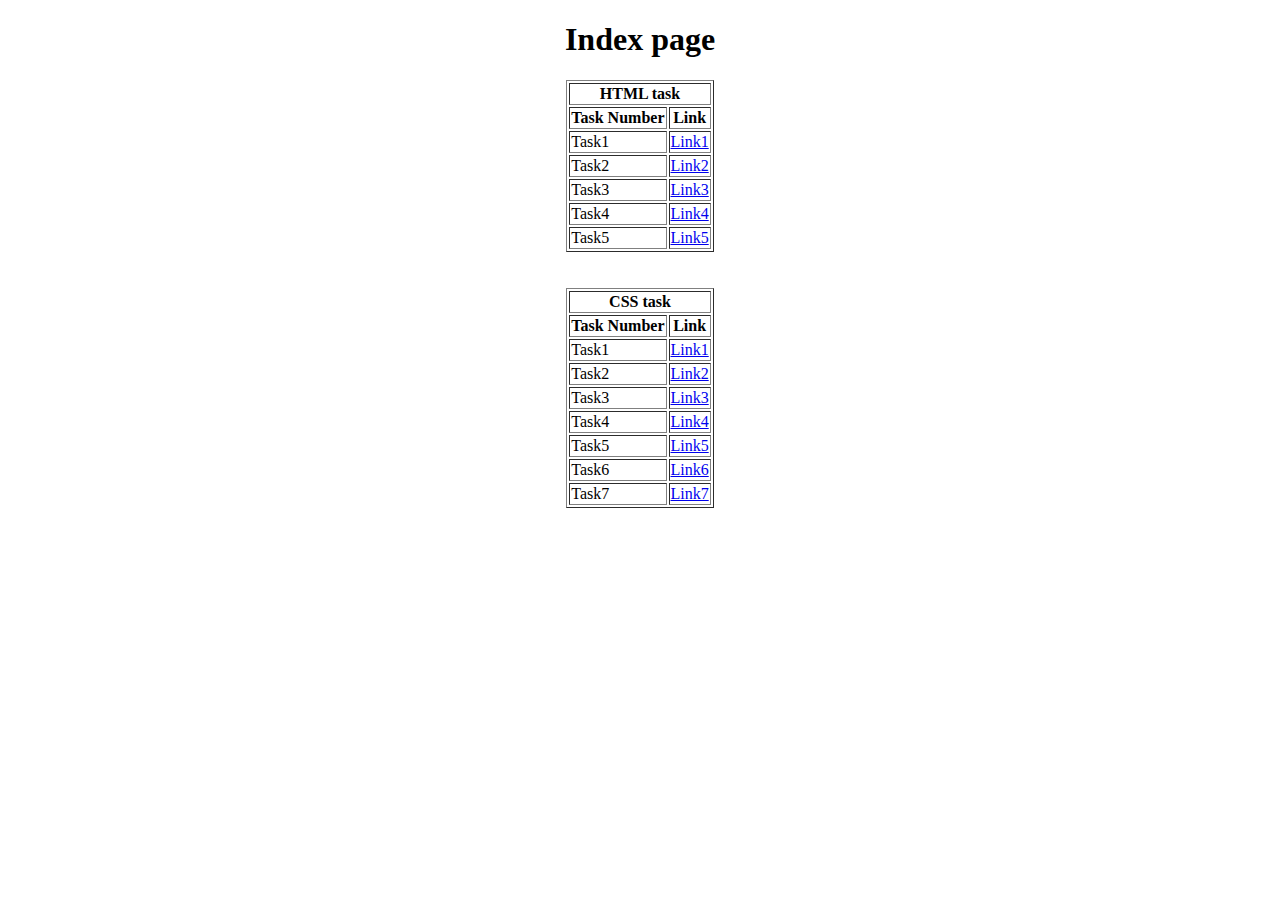
<file: index.html>
<!DOCTYPE html>
<html lang="en">
<head>
    <meta charset="UTF-8">
    <meta name="viewport" content="width=device-width, initial-scale=1.0">
    <title>Document</title>
</head>
<body>
    <center>
        <h1>Index page</h1>
        <table border="1">
            <tr>
                <th colspan="2">HTML task</th>
            </tr>
            <tr>
                <th>Task Number</th>
                <th>Link</th>
            </tr>
            
            <tr>
                <td>Task1</td>
                <td><a href="./Task1.html">Link1</a></td>
            </tr>
            <tr>
                <td>Task2</td>
                <td><a href="./Task2.html">Link2</a></td>
            </tr>
            <tr>
                <td>Task3</td>
                <td><a href="./Task3.html">Link3</a></td>
            </tr>
            <tr>
                <td>Task4</td>
                <td><a href="./Task4.html">Link4</a></td>
            </tr>
            <tr>
                <td>Task5</td>
                <td><a href="./Task5.html">Link5</a></td>
            </tr>
        </table>
        <br><br>
        <table border="1">
            <tr>
                <th colspan="2">CSS task</th>
            </tr>
            <tr>
                <th>Task Number</th>
                <th>Link</th>
            </tr>
            <tr>
                <td>Task1</td>
                <td><a href="./CTask1.html">Link1</a></td>
            </tr>
            <tr>
                <td>Task2</td>
                <td><a href="./CTask2.html">Link2</a></td>
            </tr>
            <tr>
                <td>Task3</td>
                <td><a href="./CTask3.html">Link3</a></td>
            </tr>
            <tr>
                <td>Task4</td>
                <td><a href="./CTask4.html">Link4</a></td>
            </tr>
            <tr>
                <td>Task5</td>
                <td><a href="./CTask5.html">Link5</a></td>
            </tr>
            <tr>
                <td>Task6</td>
                <td><a href="./CTask6.html">Link6</a></td>
            </tr>
            <tr>
                <td>Task7</td>
                <td><a href="./CTask7.html">Link7</a></td>
            </tr>
        </table>
        <br><br>
        <!-- <table border="1">
            <tr>
                <th colspan="2">BS task</th>
            </tr>
            <tr>
                <th>Task Number</th>
                <th>Link</th>
            </tr>
            <tr>
                <td>Task1</td>
                <td><a href="./BTask1.html">Link1</a></td>
            </tr>
            <tr>
                <td>Task2</td>
                <td><a href="./BTask2.html">Link2</a></td>
            </tr>
            <tr>
                <td>Task3</td>
                <td><a href="./BTask3.html">Link3</a></td>
            </tr>
            <tr>
                <td>Task4</td>
                <td><a href="./BTask4.html">Link4</a></td>
            </tr>
            <tr>
                <td>Task5</td>
                <td><a href="./BTask5.html">Link5</a></td>
            </tr>
            <tr>
                <td>Task6</td>
                <td><a href="./BTask6.html">Link6</a></td>
            </tr>
        </table> -->
    </center>
</body>
</html>
</file>
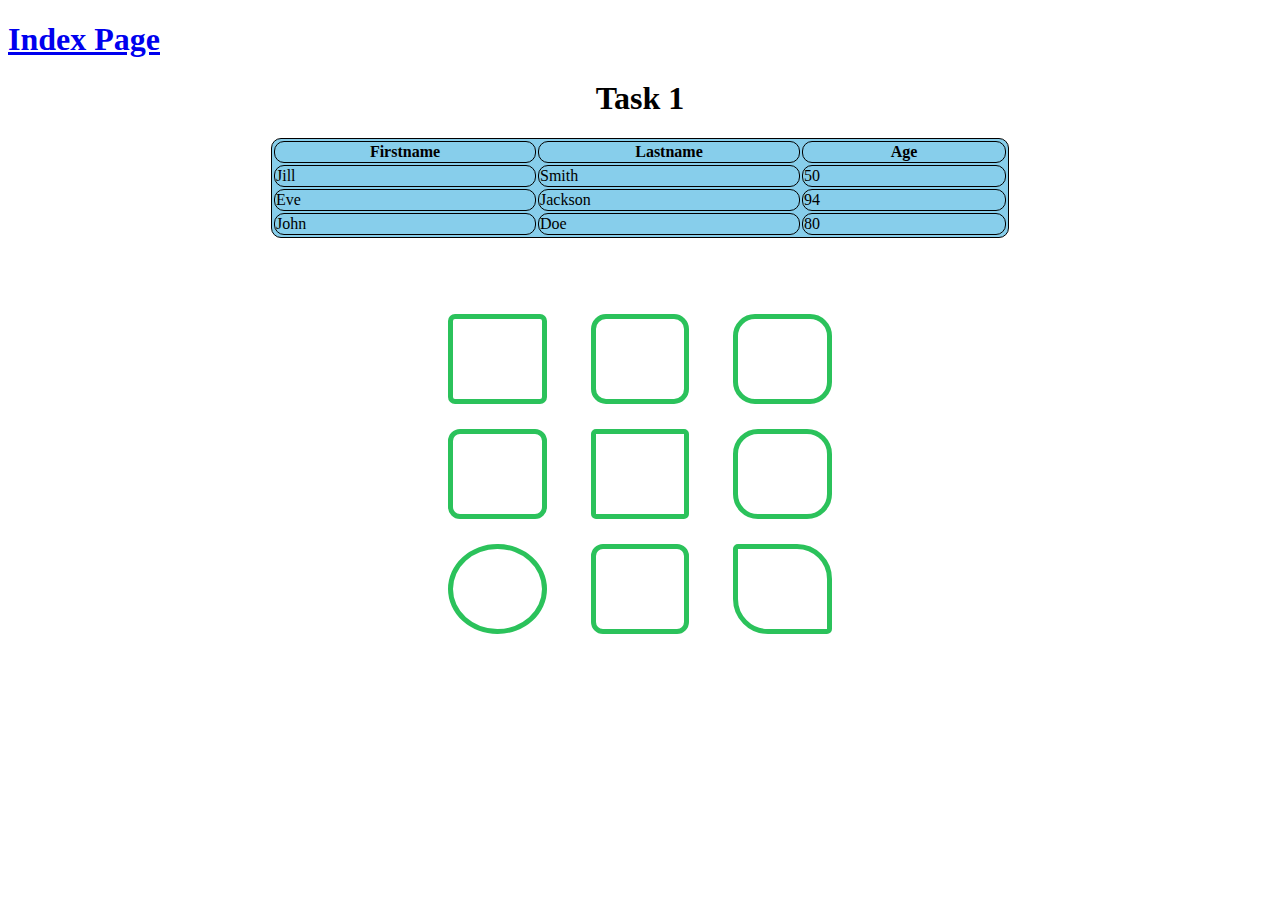
<file: CTask1.html>
<!DOCTYPE html>
<html lang="en">
<head>
    <meta charset="UTF-8">
    <meta name="viewport" content="width=device-width, initial-scale=1.0">
    <title>TASK 1</title>
    <style type="text/css">
        div {
            position: relative;
              
        }
        #container{
            margin: 100px;
            height: 400px;
            padding: 20px;
            width: 800px;
        }
        #row1,#row2,#row3{
            height: 100px;
            margin: 15px auto;
        }
        .left,.right,.center{
            border: 5px solid rgb(43, 194, 91);
            height: 80px;
            width: 7%;
            margin: 7px 20px 0px 20px;
            display: inline-block;
            background-color: #ffffff;
        }
        #t5-1{
            border-radius: 7px;
        }
        #t5-2{
            border-radius: 15px;
        }
        #t5-3{
            border-radius: 22px;
        }
        #t5-4{
            border-radius: 12px;
        }
        #t5-5{
            border-radius: 5px;
        }
        #t5-6{
            border-radius: 25px;
        }
        #t5-7{
            border-radius: 50%;
        }
        #t5-8{
            border-radius: 12px;
        }
        #t5-9{
            border-radius: 5px 35px;
        }
        table {
            background-color: skyblue;
            border: 1px solid black;
            border-radius: 10px;
        }
        th, td {
            border: 1px solid black;
            border-radius: 10px;
            width: 200px;
        }
    </style>
</head>
<body>
    <header>
        <h1><a href="./index.html">Index Page</a></h1>
    </header>
    <center>
        <h1>Task 1</h1>
        <div class="container">
        <table>
            <tbody><tr>
                <th style="padding-left: 30px; padding-right: 30px;">Firstname</th>
                <th style="padding-left: 30px; padding-right: 30px;">Lastname</th>                    
                <th>Age</th>
            </tr>
            <tr>
                <td>Jill</td>
                <td>Smith</td>
                <td>50</td>
            </tr>
            <tr>
                <td>Eve</td>
                <td>Jackson</td>
                <td>94</td>
            </tr>
            <tr>
                <td>John</td>
                <td>Doe</td>
                <td>80</td>
            </tr>
        </tbody></table>
        <br><br><br>
        <div id="row1">
            <div id="t5-1" class="left"></div>
            <div id="t5-2" class="center"></div>
            <div id="t5-3" class="right"></div>
        </div>
        <div id="row2">
            <div id="t5-4" class="left"></div>
            <div id="t5-5" class="center"></div>
            <div id="t5-6" class="right"></div>
        </div>
        <div id="row3">
            <div id="t5-7" class="left"></div>
            <div id="t5-8" class="center"></div>
            <div id="t5-9" class="right"></div>
        </div>
    </div>

</body>
</html>
</file>
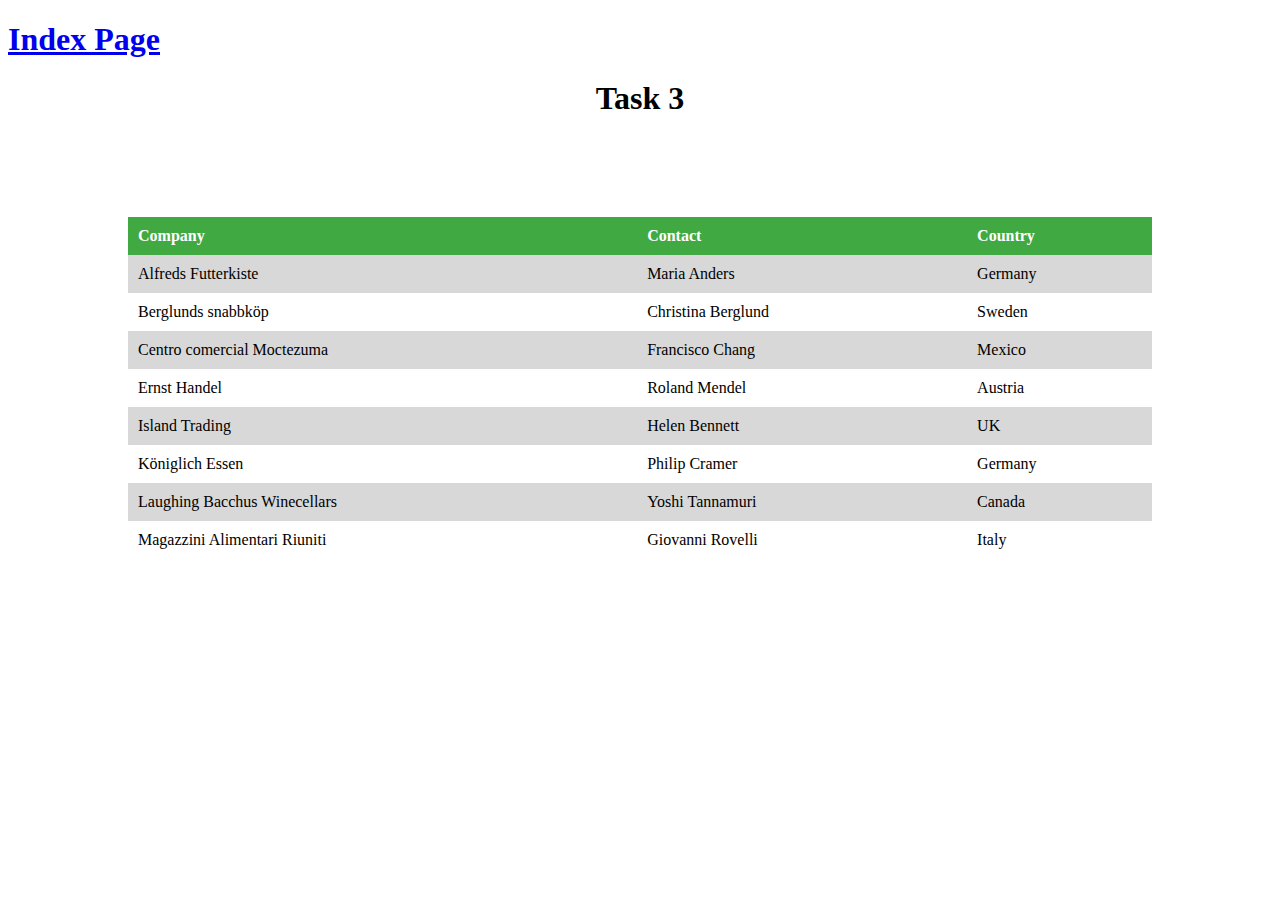
<file: CTask3.html>
<!DOCTYPE html>
<html lang="en">
<head>
    <meta charset="UTF-8">
    <meta http-equiv="X-UA-Compatible" content="IE=edge">
    <meta name="viewport" content="width=device-width, initial-scale=1.0">
    <title>Task 3</title>
    <link rel="stylesheet" href="T3.css">
</head>
<body>
    <header>
        <h1><a href="./index.html">Index Page</a></h1>
    </header>
    <center>
    <h1>Task 3</h1>
    <div class="container">
    </center>
        <table>
            <tbody><tr>
                <th>Company</th>
                <th>Contact</th>
                <th>Country</th>
            </tr>
            <tr class="c-row">
                <td>Alfreds Futterkiste</td>
                <td>Maria Anders</td>
                <td>Germany </td>
            </tr>
            <tr>
                <td>Berglunds snabbköp</td>
                <td>Christina Berglund</td>
                <td>Sweden </td>
            </tr>
            <tr class="c-row">
                <td>Centro comercial Moctezuma</td>
                <td>Francisco Chang</td>
                <td>Mexico</td>
            </tr>
            <tr>
                <td>Ernst Handel</td>
                <td>Roland Mendel</td>
                <td>Austria</td>
            </tr>
            <tr class="c-row">
                <td>Island Trading</td>
                <td>Helen Bennett</td>
                <td>UK </td>
            </tr>
            <tr>
                <td>Königlich Essen</td>
                <td>Philip Cramer</td>
                <td>Germany</td>
            </tr>
            <tr class="c-row">
                <td>Laughing Bacchus Winecellars</td>
                <td>Yoshi Tannamuri</td>
                <td>Canada</td>
            </tr>
            <tr>
                <td>Magazzini Alimentari Riuniti</td>
                <td>Giovanni Rovelli</td>
                <td>Italy</td>
            </tr>
        </tbody></table>
    </div>
    </body>
</html>
</file>
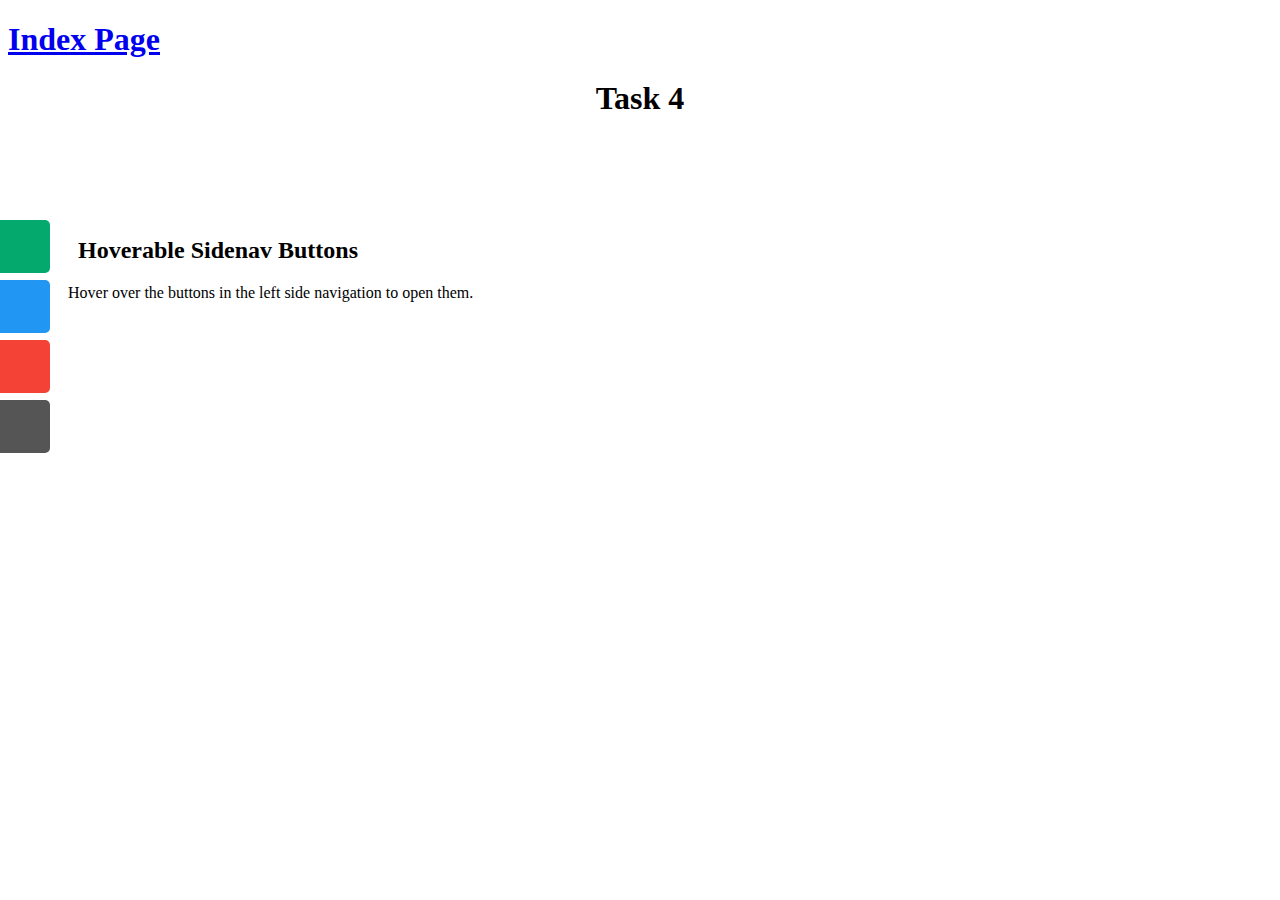
<file: CTask4.html>
<!DOCTYPE html>
<html lang="en">
<head>
    <meta charset="UTF-8">
    <meta name="viewport" content="width=device-width, initial-scale=1.0">
    <title>TASK 4</title>
    <link rel="stylesheet" href="T4.css">
</head>
<body>
    <header>
        <h1><a href="./index.html">Index Page</a></h1>
    </header>
    <center>
        <h1>Task 4</h1>
    </center>
    <div class="container">
        <div id="mySidenav" class="sidenav">
            <a href="#" id="about">About</a>
            <a href="#" id="blog">Blog</a>
            <a href="#" id="projects">Projects</a>
            <a href="#" id="contact">Contact</a>
            <h2 style="margin-left: 70px;">Hoverable Sidenav Buttons</h2>
            <p>Hover over the buttons in the left side navigation to open them.</p>
        </div>
    </div>
</body>
</html>
</file>
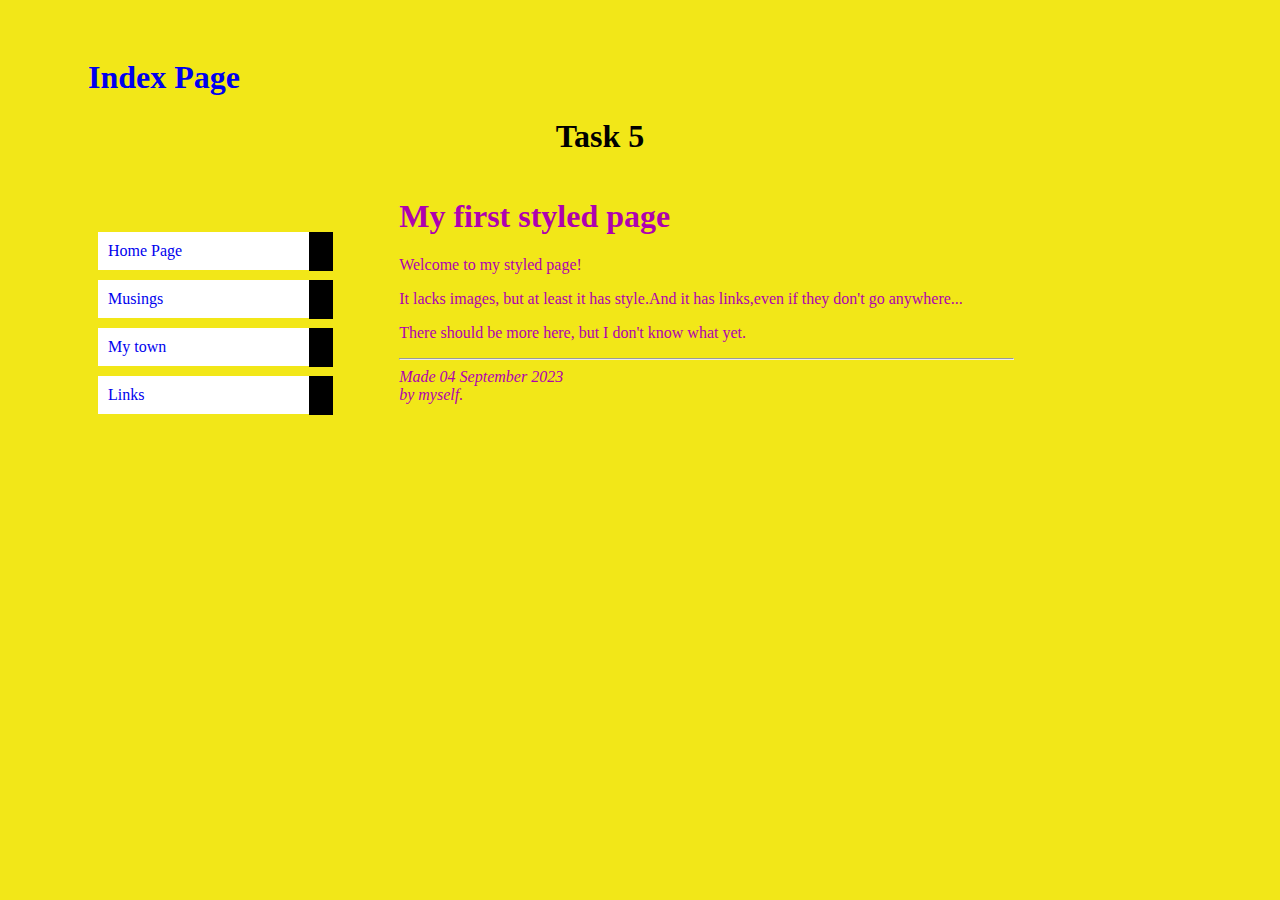
<file: CTask5.html>
<!DOCTYPE html>
<html lang="en">
    <head>
        <meta charset="UTF-8">
        <meta http-equiv="X-UA-Compatible" content="IE=edge">
        <meta name="viewport" content="width=device-width, initial-scale=1.0">
        <title>Task 5</title>
        <link rel="stylesheet" href="T5.css">
    </head>
    <body>
    <header>
        <h1><a href="./index.html">Index Page</a></h1>
    </header>
    <center>
    <h1>Task 5</h1>
    </center>
        <div class="container">
            <div class="navbar">
                <nav>
                    <ul>
                        <li><a href="#">Home Page</a><span></span></li>
                        <li><a href="#">Musings</a><span></span></li>
                        <li><a href="#">My town</a><span></span></li>
                        <li><a href="#">Links</a><span></span></li>
                    </ul>
                </nav>
            </div>
            <div class="content">
                <h1>My first styled page</h1>
                <p>Welcome to my styled page!</p>
                <p>It lacks images, but at least it has style.And it has links,even if they don't go anywhere...</p>
                <p>There should be more here, but I don't know what yet.</p>
                <hr>
                <i>Made 04 September 2023 <br>by myself.</i>
            </div>
        </div>
    </body>
</html>
</file>
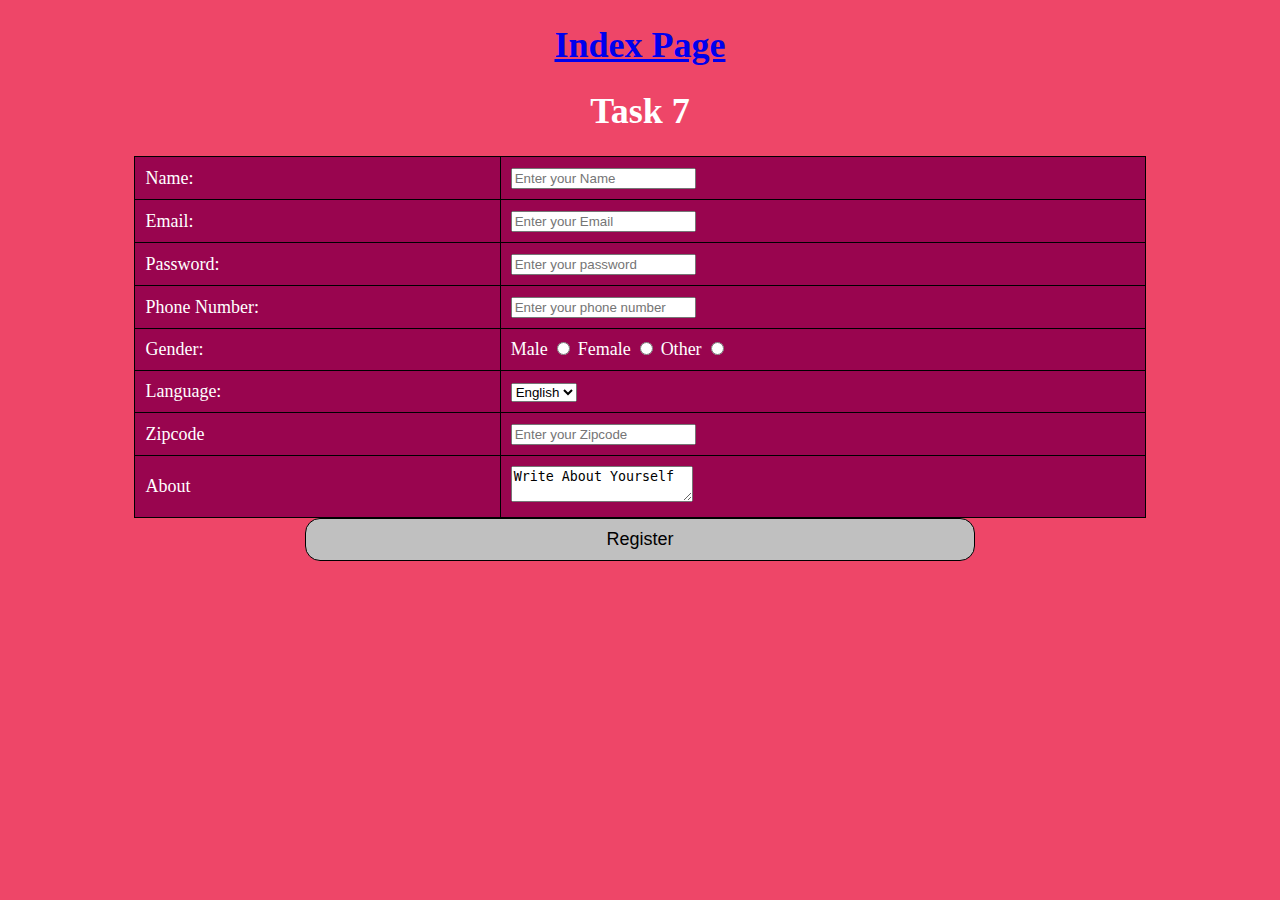
<file: CTask7.html>
<!DOCTYPE html>
<html lang="en">

<head>
    <meta charset="utf-8">
    <meta name="viewport" content="width=device-width, initial-scale=1.0">
    <title>Task 7 CSS</title>
    <style>
        body {
            font-size: large;
            text-align: center;
            background-color: rgb(238, 70, 104);
            color: white;
        }

        table {
            border-collapse: collapse;
            width: 80%; 
            margin: 0 auto;
            border: 1px solid #000; 
            background-color: rgb(153, 5, 79);
            color: white;
        }

        th, td {
            border: 1px solid #000; 
            padding: 10px;
        }

        th {
            background-color: #f2f2f2; 
        }
        input[type="button"] {
            padding: 10px 300px;
            font-size: large;
            background-color: silver; 
            border: none;
            color: black;
            cursor: pointer;
            border: 1px solid #000;
            border-radius: 15px;
        }

        input[type="button"]:hover {
            background-color: wheat;
        }
    </style>
</head>

<body>
    <header>
        <h1><a href="./index.html">Index Page</a></h1>
    </header>
    <h1>Task 7</h1>
    <form>
        <center>
            <table>
                <tr>
                    <td><label for="fn">Name:</label></td>
                    <td><input type="text" name="nm" placeholder="Enter your Name"/></td>
                </tr>
                <tr>
                    <td><label for="un">Email:</label></td>
                    <td><input type="email" name="un" placeholder="Enter your Email"/></td>
                </tr>

                <tr>
                    <td><label for="pwd">Password:</label><br></td>
                    <td><input type="password" id="pwd" name="pwd" placeholder="Enter your password"></td>
                </tr>
                <tr>
                    <td><label for="ag">Phone Number:</label></td>
                    <td><input type="number" name="pn" placeholder="Enter your phone number"/></td>
                </tr>
                <tr>
                    <td><label for="gen">Gender:</label></td>
                    <td><label for="Gender">Male</label>
                        <input type="radio" name="Gender" value="Male">
                        <label for="Gender">Female</label> 
                        <input type="radio" name="Gender" value="Female">
                        <label for="Gender">Other</label>
                        <input type="radio" name="Gender" value="Other"></td>
                </tr>
                <tr>
                    <td><label>Language:</label></td>
                    <td>
                        <select name = 'Choose your Language' value="Choose your Language">
                            <option>English</option>
                            <option>Hindi</option>
                        </select>
                    </td>
                </tr>
                <tr>
                    <td><label for="st">Zipcode</label></td>
                    <td><input type="number" name="zp" placeholder="Enter your Zipcode"/></td>
                </tr>
                <tr>
                    <td><label for="ad">About</label></td>
                    <td><textarea>Write About Yourself</textarea></td>
                </tr>
            </table>
        </center>
    </form>
    <center>
        <input type="button" value="Register" />
    </center>
</body>
</html>
</file>
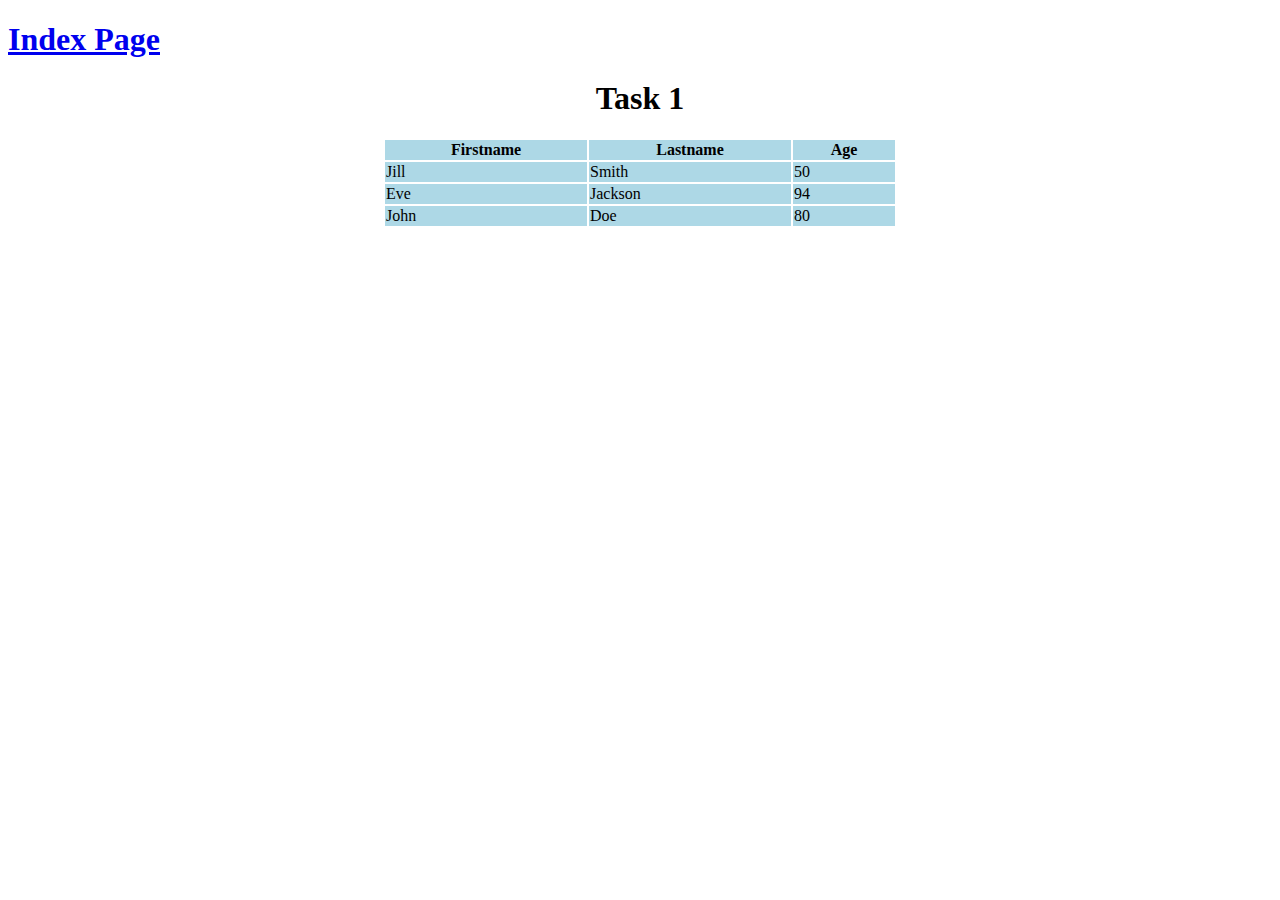
<file: Task1.html>
<!DOCTYPE html>
<html lang="en">
<head>
    <meta charset="UTF-8">
    <meta name="viewport" content="width=device-width, initial-scale=1.0">
    <title>TASK 1</title>
</head>
<body>
    <header>
        <h1><a href="./index.html">Index Page</a></h1>
    </header>
    <center>
        <h1>Task 1</h1>
    <table>
        <tr text-align="center" border="1" bordercolor="white" bgcolor="lightblue">
            <th width="200px">Firstname</th>
            <th width="200px">Lastname</th>
            <th width="100px">Age</th>
        </tr>
        <tr border="1" bordercolor="white" bgcolor="lightblue" >
            <td>Jill</td>
            <td>Smith</td>
            <td>50</td>
        </tr>
        <tr border="1" bordercolor="white" bgcolor="lightblue" >
            <td>Eve</td>
            <td>Jackson</td>
            <td>94</td>
        </tr>
        <tr border="1" bordercolor="white" bgcolor="lightblue" >
            <td>John</td>
            <td>Doe</td>
            <td>80</td>
        </tr>
    </table>
</center>
</body>
</html>
</file>
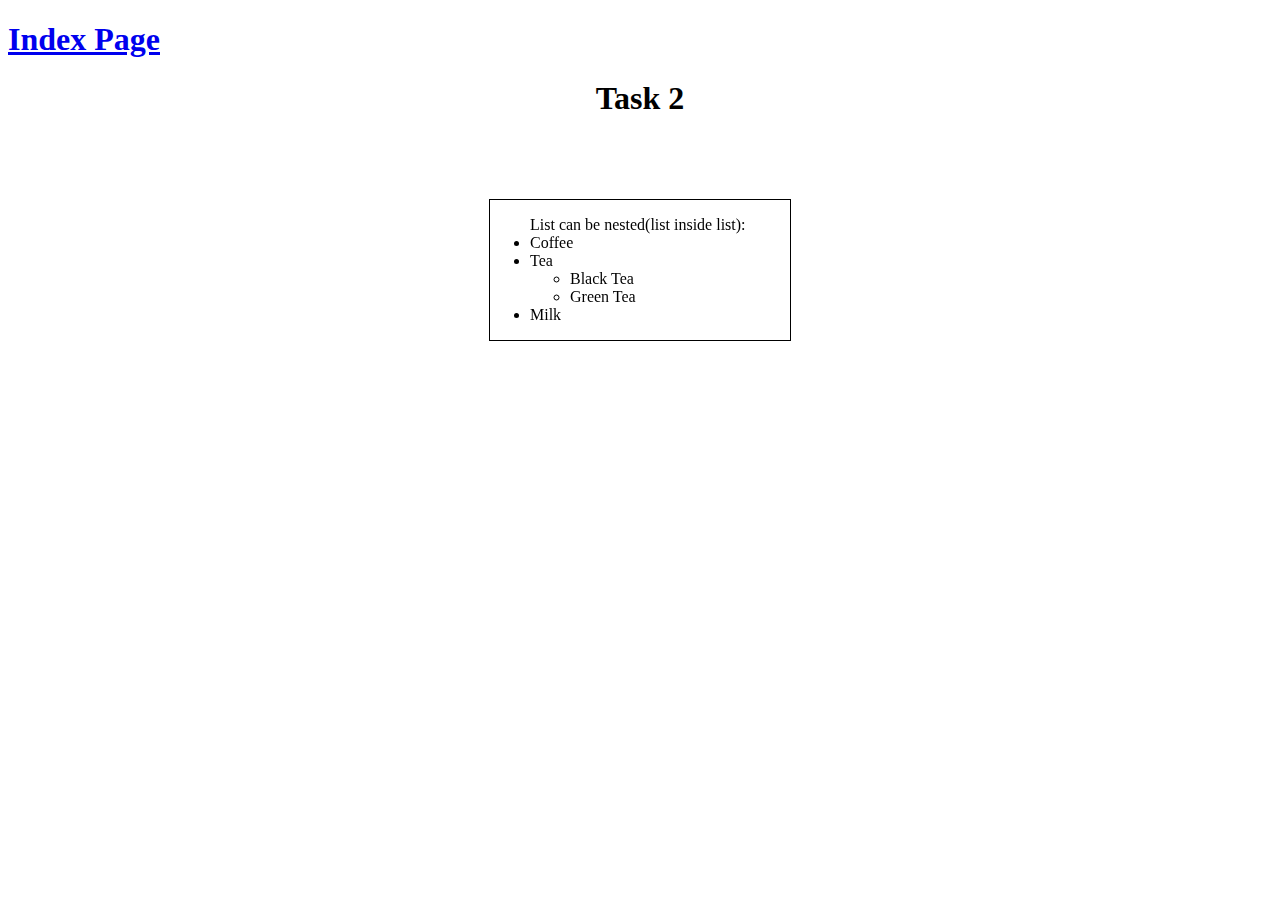
<file: Task2.html>
<!DOCTYPE html>
<html lang="en">
<head>
    <meta charset="UTF-8">
    <meta name="viewport" content="width=device-width, initial-scale=1.0">
    <title>TASK 2</title>
    <style type="text/css">
		div {
			position: fixed;
      		top: 30%;
      		left: 50%;
      		transform: translate(-50%, -50%);
		}
		.box {
			border: 1px solid black;
			width: 300px;
		}
	</style>
</head>
<body>
    <header>
        <h1><a href="./index.html">Index Page</a></h1>
    </header>
    <h1 style="text-align: center;">Task 2</h1>
    <div class="box">
        <ul> List can be nested(list inside list):
            <li>Coffee</li>
            <li>Tea</li>
            <ul>
                <li>Black Tea</li>
                <li>Green Tea</li>
            </ul>
            <li>Milk</li>
        </ul>
    </div>
</body>
</html>
</file>
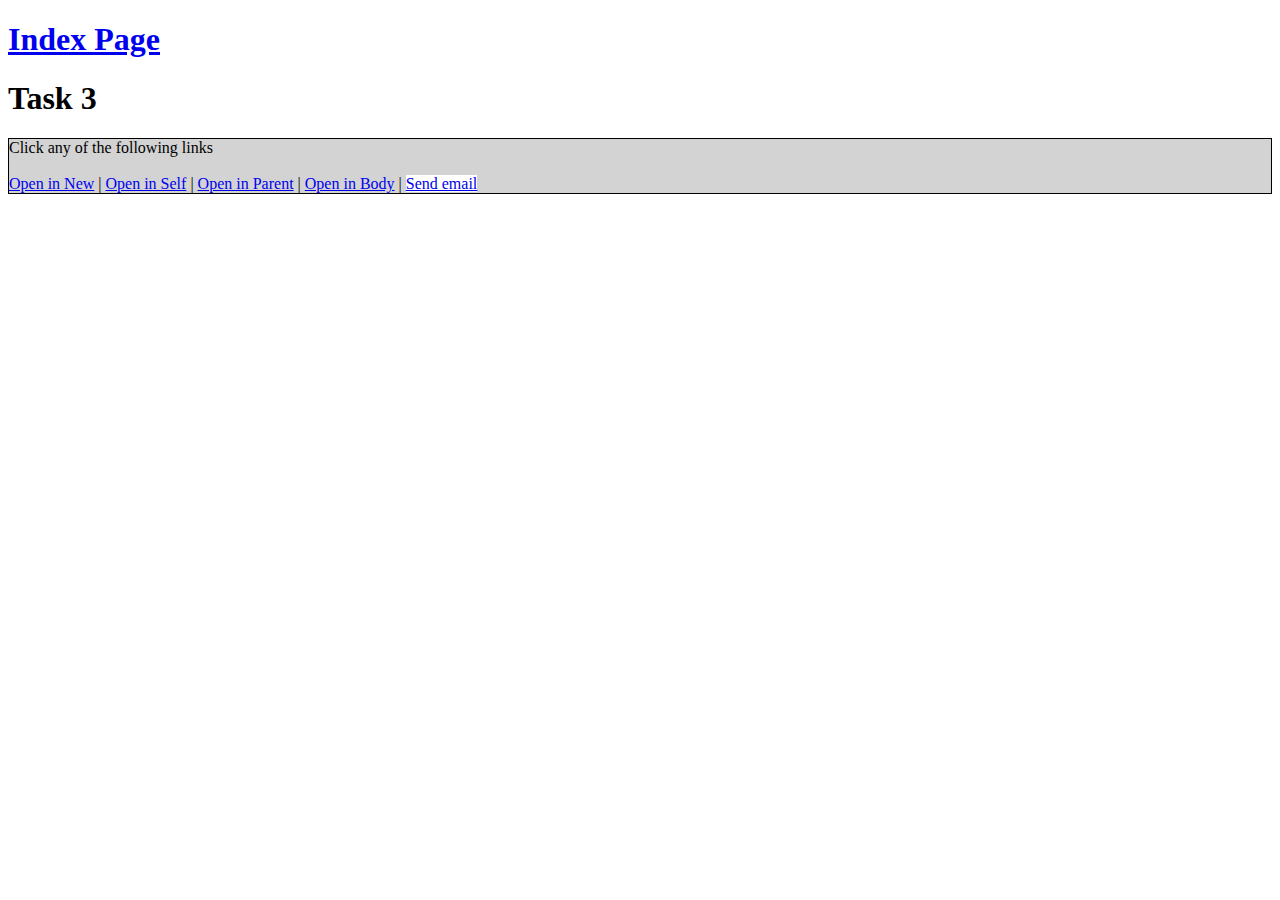
<file: Task3.html>
<!DOCTYPE html>
<html lang="en">
<head>
    <meta charset="UTF-8">
    <meta name="viewport" content="width=device-width, initial-scale=1.0">
    <title>TASK 3</title>
</head>
<body>

    <header>
        <h1><a href="./index.html">Index Page</a></h1>
    </header>
    <h1>Task 3</h1>
    <p style="border: 1px solid black;background-color:lightgray">
        Click any of the following links <br><br>
        <a href="https://www.google.com" target="_blank">Open in New</a> |
        <a href="https://www.vitbhopal.ac.in" target="_self">Open in Self</a> |
        <a href="https://www.facebook.com" target="_parent">Open in Parent</a> |
        <a href="https://www.youtube.com" target="_top">Open in Body</a> |
        <a href="mailto:divyanshu52singhal@gmail.com" style="background-color: white;">Send email</a>
    </p>
</body>
</html>
</file>
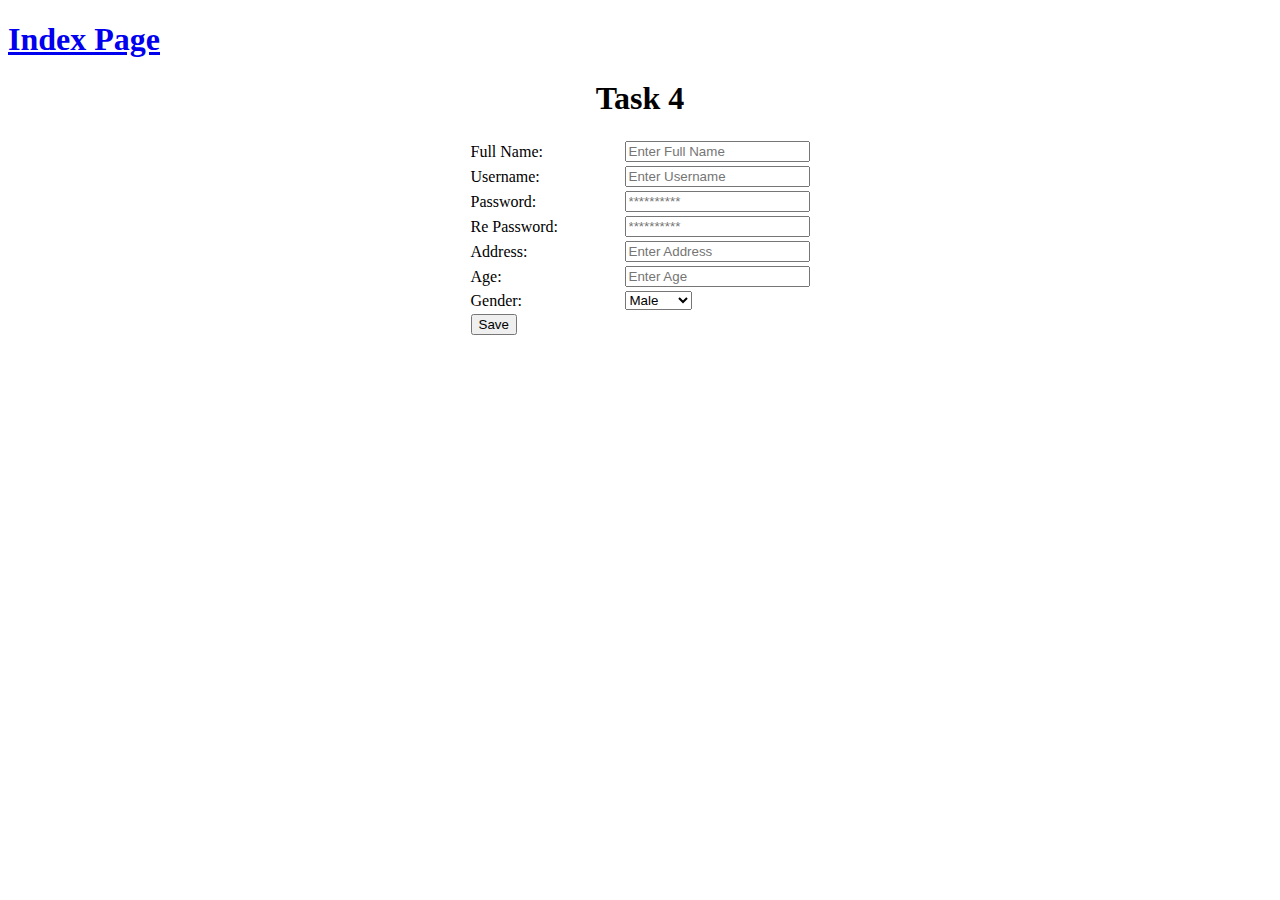
<file: Task4.html>
<!DOCTYPE html>
<html lang="en">
<head>
    <meta charset="UTF-8">
    <meta name="viewport" content="width=device-width, initial-scale=1.0">
    <title>TASK 4</title>
</head>
    <header>
        <h1><a href="./index.html">Index Page</a></h1>
    </header>
    <center>
    <h1>Task 4</h1>
<form>
    
        <table>
            <tr>
                <td style="width: 150px;"><label for="fn">Full Name:</label></td>
                <td><input type="text" name="fn" placeholder="Enter Full Name"></td>
            </tr>
            <tr>
                <td><label for="uname">Username:</label></td>
                <td><input type="text" name="uname" placeholder="Enter Username"></td>
            </tr>
            <tr>
                <td><label for="pwd">Password:</label></td>
                <td><input type="password" name="pwd" placeholder="**********"></td>
            </tr>
            <tr>
                <td><label>Re Password:</label></td>
                <td><input type="password" placeholder="**********"></td>
            </tr>
            <tr>
                <td><label>Address:</label></td>
                <td><input type="text" placeholder="Enter Address"></td>
            </tr>
            <tr>
                <td><label>Age:</label></td>
                <td><input type="number" placeholder="Enter Age"></td>
            </tr>
            <tr>
                <td><label>Gender:</label></td>
                <td>
                    <select>
                        <option>Male</option>
                        <option>Female</option>
                    </select>
                </td>
            </tr>
            <tr>
                <td><input type="button" value="Save"></td>
            </tr>
        </table>
    </center>
</form>
</body>
</html>
</file>
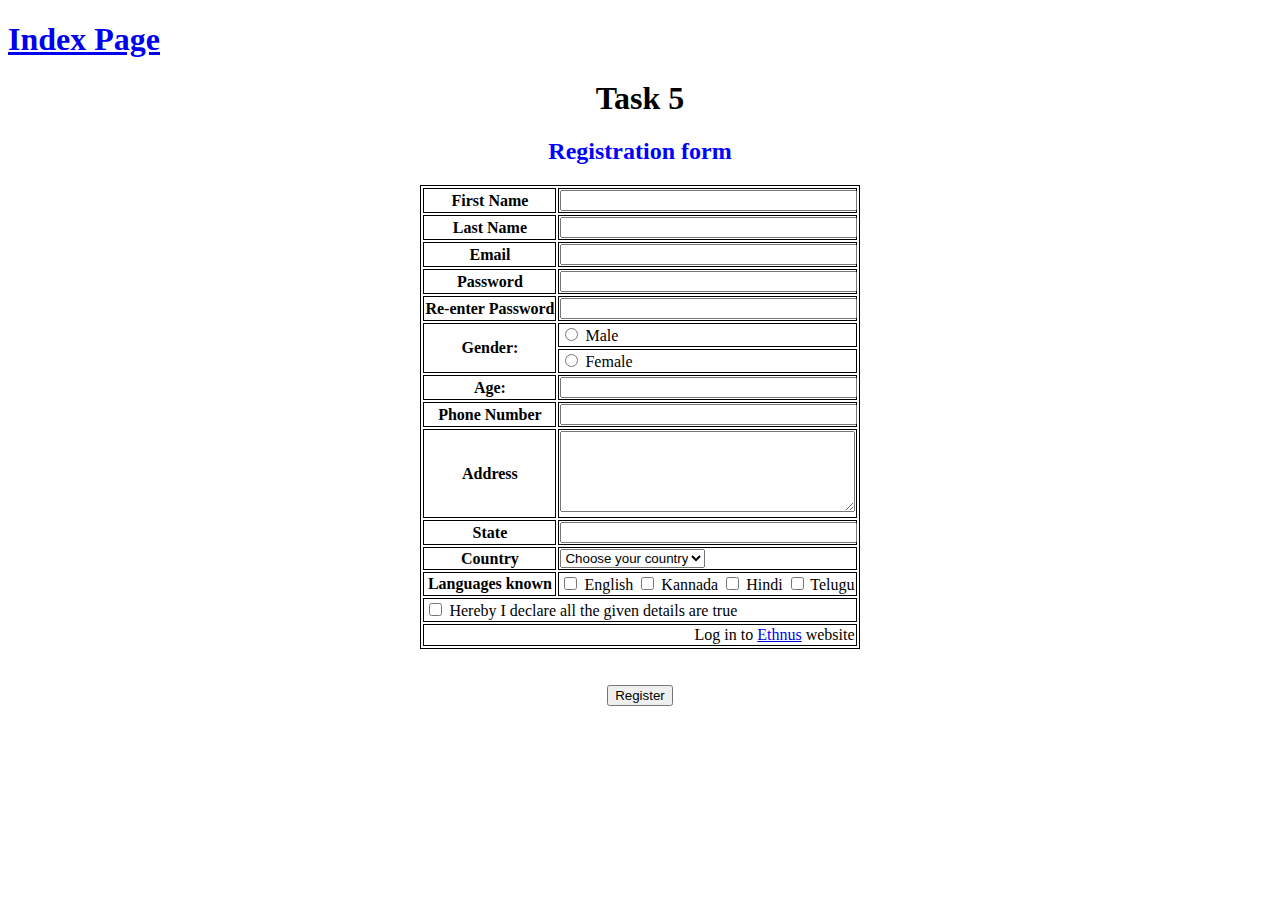
<file: Task5.html>
<!DOCTYPE html>
<html lang="en">
<head>
    <meta charset="utf-8">
    <meta name="viewport" content="width=device-width, initial-scale=1">
    <title>TASK 5</title>
    <style type="text/css">
        #text {
                width: 98%;
            }
        table {
                margin-left: auto;
                margin-right: auto;
        }
        table,td,th{
            border: 1px solid black;
            margin-left: auto;
            margin-right: auto;
        }
    </style>
</head>
<header>
    <h1><a href="./index.html">Index Page</a></h1>
</header>
<center>
<h1>Task 5</h1>
<body>
<h2 style="color: blue; text-align: center;">Registration form</h2>
<table>
	<tr>
    	<th>First Name</th>
		<td><input id="text" type="text"></td>
	</tr>
	<tr>
	<th>Last Name</th>
	<td><input type="text" id="text"></td>
	</tr>
	<tr>
		<th>Email</th>
		<td><input id="text" type="email"></td>
	</tr>
    <tr>
        <th>Password</th>
        <td><input id="text" type="password"></td>
    </tr>
    <tr>
        <th>Re-enter Password</th>
        <td><input id="text" type="password"></td>
	<tr>
		<th rowspan="2">Gender:</th>
		<td style="text-align: left,!important"><input type="radio" id="male" name="fav_language" value="MALE">
        <label>Male</label></td>
	</tr>
	<tr>
		<td style="text-align: left,!important"><input type="radio" id="female" name="fav_language" value="FEMALE">
        <label for="female">Female</label></td>
	</tr>
	<tr>
		<th>Age:</th>
		<td><input id="text" type="number"></td>
	</tr>
	<tr>
		<th>Phone Number </th>
		<td><input id="text" type="number"></td>
	</tr>
	<tr>
		<th>Address</th>
		<td><textarea rows="5" id="text" form="registration"></textarea></td>
	</tr>
	<tr>
		<th>State</th>
		<td><input id="text" type="text"></td>
	</tr>
	<tr>
		<th>Country</th>
		<td style="text-align: left,!important"><select id="country" name="country">    
            <option value="None">Choose your country</option>
            <option value="IN">India</option>
            <option value="AF">Afghanistan</option>
            <option value="AL">Albania</option>
            <option value="DZ">Algeria</option>
            <option value="AD">Andorra</option>
            <option value="OT">Other</option>
            </select>
        </td>
	</tr>
	<tr>
		<th>Languages known</th>
		<td><input type="checkbox" id="eng" name="fav_language" value="ENGLISH">
            <label for="eng">English</label>
            <input type="checkbox" id="kan" name="fav_language" value="KANNADA">
            <label for="kan">Kannada</label>
            <input type="checkbox" id="hin" name="fav_language" value="HINDI">
            <label for="hin">Hindi</label>
            <input type="checkbox" id="tel" name="fav_language" value="TELUGU">
            <label for="tel">Telugu</label>
        </td>
	</tr>
	<tr>
		<td colspan="2"><input type="checkbox" id="declaration"> Hereby I declare all the given details are true</td>
	</tr>
	<tr>
		<td colspan="2" style="text-align: right;">Log in to <a href="https://learn.codemithra.com/">Ethnus</a> website</td>
	</tr>
</tbody>
</table> 
<br><br>
		<button>Register</button>
</center>
</body>
</html>
</file>
<file: T3.css>
.container{
    margin: 100px auto;
}
table{
    width: 80vw;
    margin: auto;
    border-collapse: collapse;
}
th{
    background-color: rgb(65, 169, 65);
    color: white;
    text-align: left;
}
tr.c-row{
    background-color: rgb(216, 216, 216);
    border-color:rgb(159, 159, 159); 
}
th, td{
    font-family:'Comic Sans MS';
    padding: 10px;
}
</file>
<file: T4.css>
.container{
    margin: 120px auto;
}
#mySidenav a{
    position: absolute;
    left: -80px;
    transition: 0.3px;
    padding: 15px;
    width: 100px;
    text-decoration: none;
    font-size: 20px;
    color: white;
    border-radius: 0 5px 5px 0;
}

#mySidenav a:hover {
    left: 0; /* On mouse-over, make the elements appear as they should */
}

#about {
    top: 220px;
    background-color: #04AA6D;
}
#blog {
    top: 280px;
    background-color: #2196F3; /* Blue */
}
  
#projects {
    top: 340px;
    background-color: #f44336; /* Red */
}

#contact {
    top: 400px;
    background-color: #555 /* Light Black */
}

p{
    padding: 0 0 0 60px;
}
</file>
<file: T5.css>
body{
    background-color: rgb(242, 231, 24);
    padding: 30px 30px 30px 80px;
    width: 80%;
}

ul{
    list-style-type: none;
    padding: 0;
    position: relative;
}

li{
    background-color: white;
    width: 70%;
    margin: 10px;
    padding: 10px;
}

span{
    border: 2px solid black;
    float: right;
    height: 35px;
    margin: -10px;
    width: 20px;
    background-color: black;
}

a{
    text-decoration: none;
}

.navbar{
    display: inline-block;
    width: 30%;

}

.content{
    display: inline-block;
    width: 60%;
    color: rgb(175, 1, 175);
}
</file>
